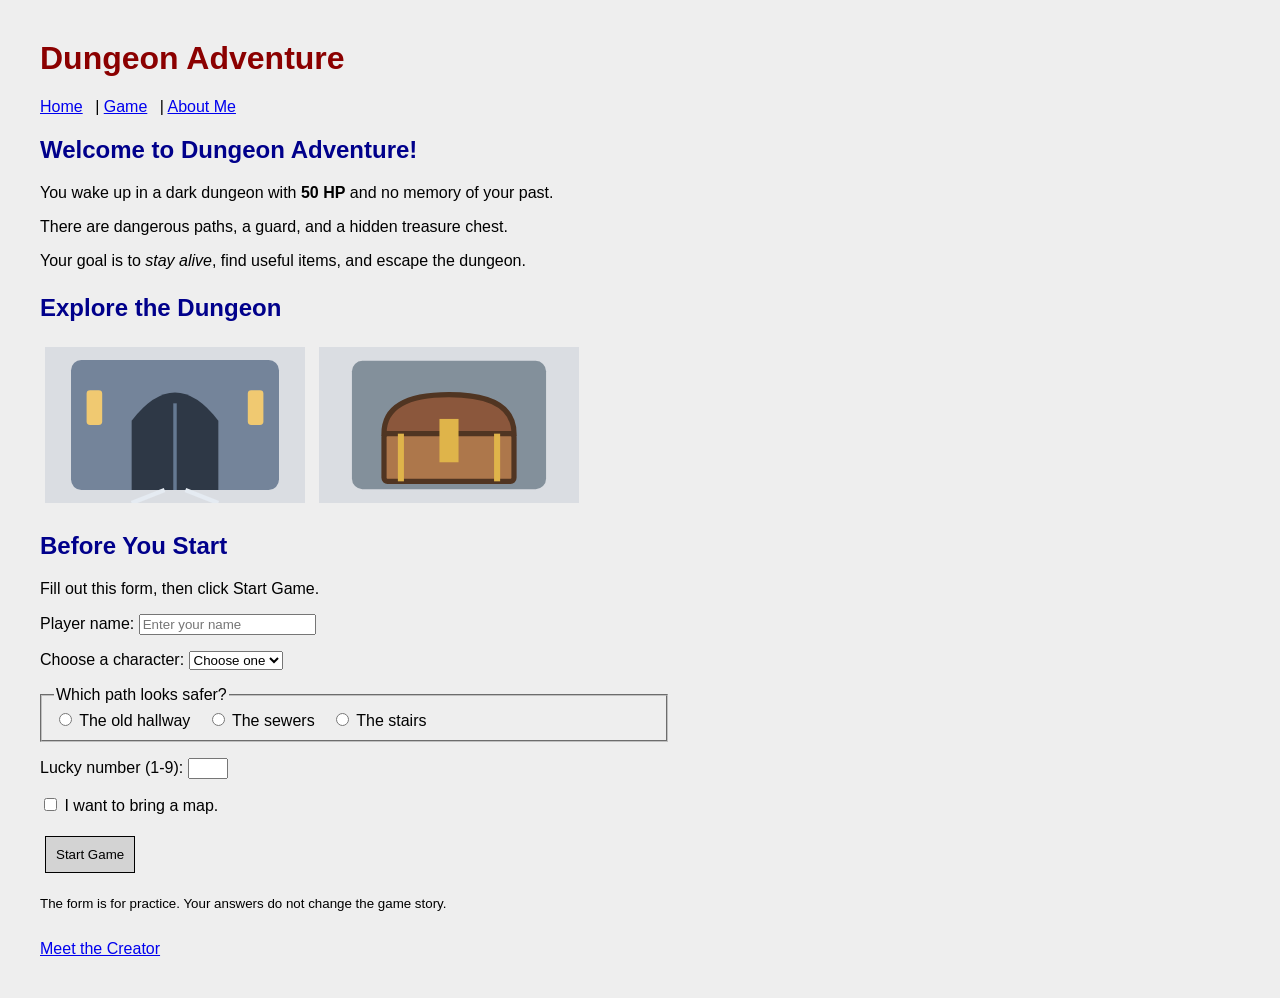
<file: index.html>
<!DOCTYPE html>
<html lang="en">
<head>
    <meta charset="UTF-8">
    <meta name="viewport" content="width=device-width, initial-scale=1.0">
    <title>Dungeon Adventure - Home</title>
    <link rel="stylesheet" href="style.css">
</head>
<body>
    <header>
        <h1>Dungeon Adventure</h1>
        <nav>
            <a href="index.html">Home</a> |
            <a href="game.html">Game</a> |
            <a href="aboutme.html">About Me</a>
        </nav>
    </header>

    <main>
        <h2>Welcome to Dungeon Adventure!</h2>
        <p>You wake up in a dark dungeon with <strong>50 HP</strong> and no memory of your past.</p>
        <p>There are dangerous paths, a guard, and a hidden treasure chest.</p>
        <p>Your goal is to <em>stay alive</em>, find useful items, and escape the dungeon.</p>

        <section>
            <h2>Explore the Dungeon</h2>
            <img src="images/dungeon.svg" alt="A dark dungeon with two paths" width="260">
            <img src="images/treasure.svg" alt="A treasure chest inside a dungeon" width="260">
        </section>

        <section>
            <h2>Before You Start</h2>
            <p>Fill out this form, then click Start Game.</p>
            <!-- This form uses GET, so the answers appear in the game page URL. -->
            <form action="game.html" method="get">
                <p>
                    <label for="player-name">Player name:</label>
                    <input type="text" id="player-name" name="player_name" placeholder="Enter your name" required>
                </p>

                <p>
                    <label for="player-class">Choose a character:</label>
                    <select id="player-class" name="player_class" required>
                        <option value="">Choose one</option>
                        <option value="knight">Knight</option>
                        <option value="explorer">Explorer</option>
                        <option value="wizard">Wizard</option>
                    </select>
                </p>

                <fieldset>
                    <legend>Which path looks safer?</legend>
                    <input type="radio" id="path-hall" name="first_path" value="hall" required>
                    <label for="path-hall">The old hallway</label>
                    <input type="radio" id="path-sewers" name="first_path" value="sewers">
                    <label for="path-sewers">The sewers</label>
                    <input type="radio" id="path-stairs" name="first_path" value="stairs">
                    <label for="path-stairs">The stairs</label>
                </fieldset>

                <p>
                    <label for="lucky-number">Lucky number (1-9):</label>
                    <input type="number" id="lucky-number" name="lucky_number" min="1" max="9" required>
                </p>

                <p>
                    <input type="checkbox" id="bring-map" name="bring_map" value="yes">
                    <label for="bring-map">I want to bring a map.</label>
                </p>

                <button type="submit">Start Game</button>
            </form>
            <p><small>The form is for practice. Your answers do not change the game story.</small></p>
        </section>
    </main>

    <footer>
        <p><a href="aboutme.html">Meet the Creator</a></p>
    </footer>
</body>
</html>
</file>
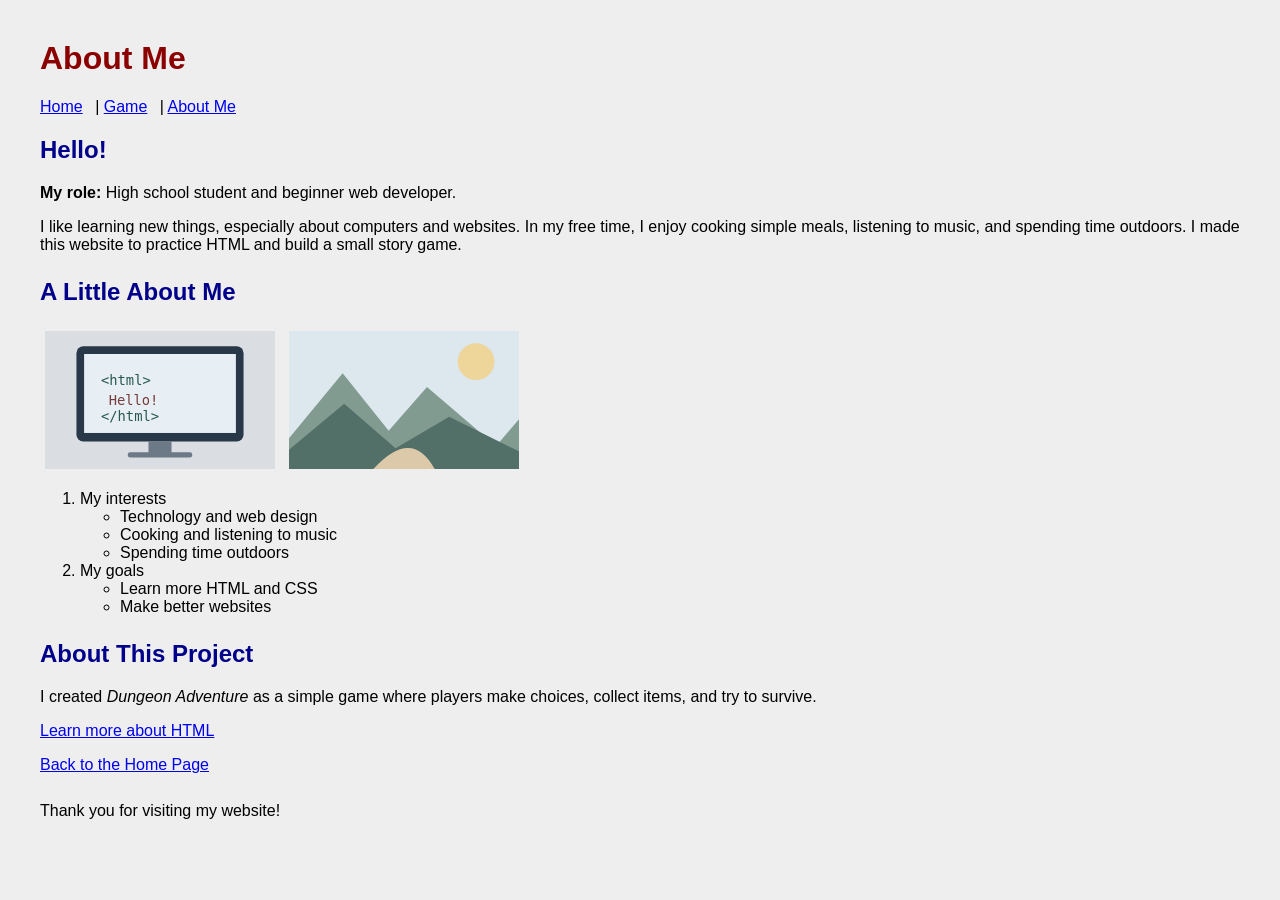
<file: aboutme.html>
<!DOCTYPE html>
<html lang="en">
<head>
    <meta charset="UTF-8">
    <meta name="viewport" content="width=device-width, initial-scale=1.0">
    <title>About Me - Dungeon Adventure</title>
    <link rel="stylesheet" href="style.css">
</head>
<body>
    <header>
        <h1>About Me</h1>
        <nav>
            <a href="index.html">Home</a> |
            <a href="game.html">Game</a> |
            <a href="aboutme.html">About Me</a>
        </nav>
    </header>

    <main>
        <h2>Hello!</h2>
        <p><strong>My role:</strong> High school student and beginner web developer.</p>
        <p>I like learning new things, especially about computers and websites.
           In my free time, I enjoy cooking simple meals, listening to music,
           and spending time outdoors. I made this website to practice HTML
           and build a small story game.</p>

        <section>
            <h2>A Little About Me</h2>
            <img src="images/computer.svg" alt="A computer with HTML code" width="230">
            <img src="images/outdoors.svg" alt="Mountains and a path outdoors" width="230">

            <!-- This is an ordered list with nested unordered lists. -->
            <ol>
                <li>My interests
                    <ul>
                        <li>Technology and web design</li>
                        <li>Cooking and listening to music</li>
                        <li>Spending time outdoors</li>
                    </ul>
                </li>
                <li>My goals
                    <ul>
                        <li>Learn more HTML and CSS</li>
                        <li>Make better websites</li>
                    </ul>
                </li>
            </ol>
        </section>

        <section>
            <h2>About This Project</h2>
            <p>I created <em>Dungeon Adventure</em> as a simple game where players
               make choices, collect items, and try to survive.</p>
            <p><a href="https://developer.mozilla.org/en-US/docs/Web/HTML">Learn more about HTML</a></p>
            <p><a href="index.html">Back to the Home Page</a></p>
        </section>
    </main>

    <footer>
        <p>Thank you for visiting my website!</p>
    </footer>
</body>
</html>
</file>
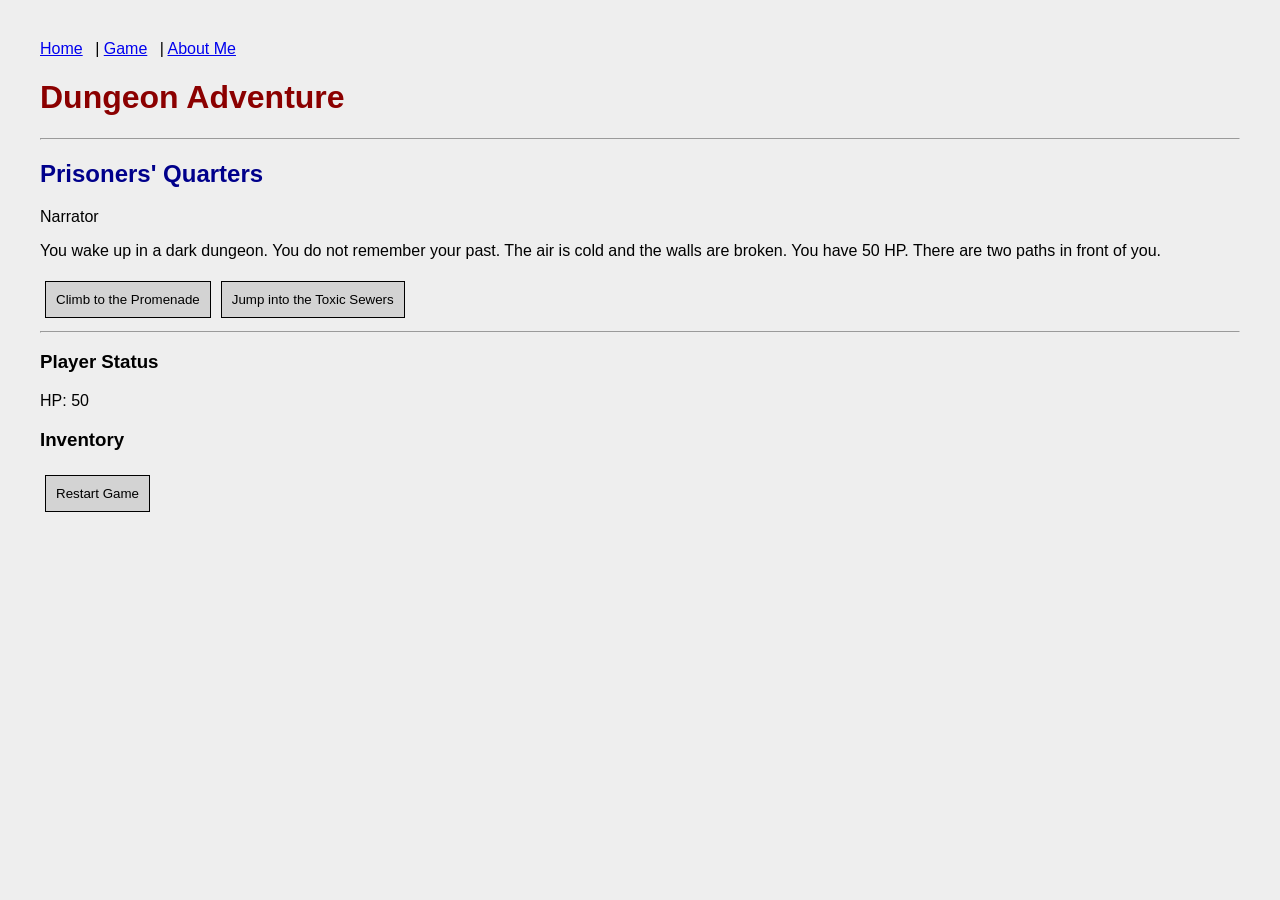
<file: game.html>
<!DOCTYPE html>
<html lang="en">
<head>
    <meta charset="UTF-8">
    <title>Dungeon Adventure</title>
    <link rel="stylesheet" href="style.css">
</head>

<body>

    <nav>
        <a href="index.html">Home</a> |
        <a href="game.html">Game</a> |
        <a href="aboutme.html">About Me</a>
    </nav>

    <h1>Dungeon Adventure</h1>
    <hr>

    <h2 id="page-title"></h2>

    <p id="page-character"></p>

    <p id="page-text"></p>

    <div id="choices"></div>

    <hr>

    <h3>Player Status</h3>

    <p>HP: <span id="health-display">50</span></p>

    <h3>Inventory</h3>
    <ul id="inventory-display"></ul>

    <p id="message-display"></p>

    <button onclick="restartGame()">Restart Game</button>

    <script src="script.js"></script>

</body>
</html>
</file>
<file: style.css>
body {
    font-family: Arial;
    background-color: #eeeeee;
    color: black;
    margin: 40px;
}

h1 {
    color: darkred;
}

h2 {
    color: darkblue;
}

p {
    font-size: 16px;
}

button {
    padding: 10px;
    margin: 5px;
    background-color: lightgray;
    border: 1px solid black;
    cursor: pointer;
}

button:hover {
    background-color: lightblue;
}

#message-display {
    color: green;
}
/* Simple styles for the new pages. */
nav {
    margin-bottom: 20px;
}

nav a {
    margin-right: 8px;
}

section {
    margin-top: 24px;
}

section img {
    max-width: 45%;
    height: auto;
    margin: 5px;
    vertical-align: middle;
}

fieldset {
    margin: 12px 0;
    max-width: 600px;
}

fieldset label {
    margin-right: 12px;
}

footer {
    margin-top: 28px;
}
</file>
